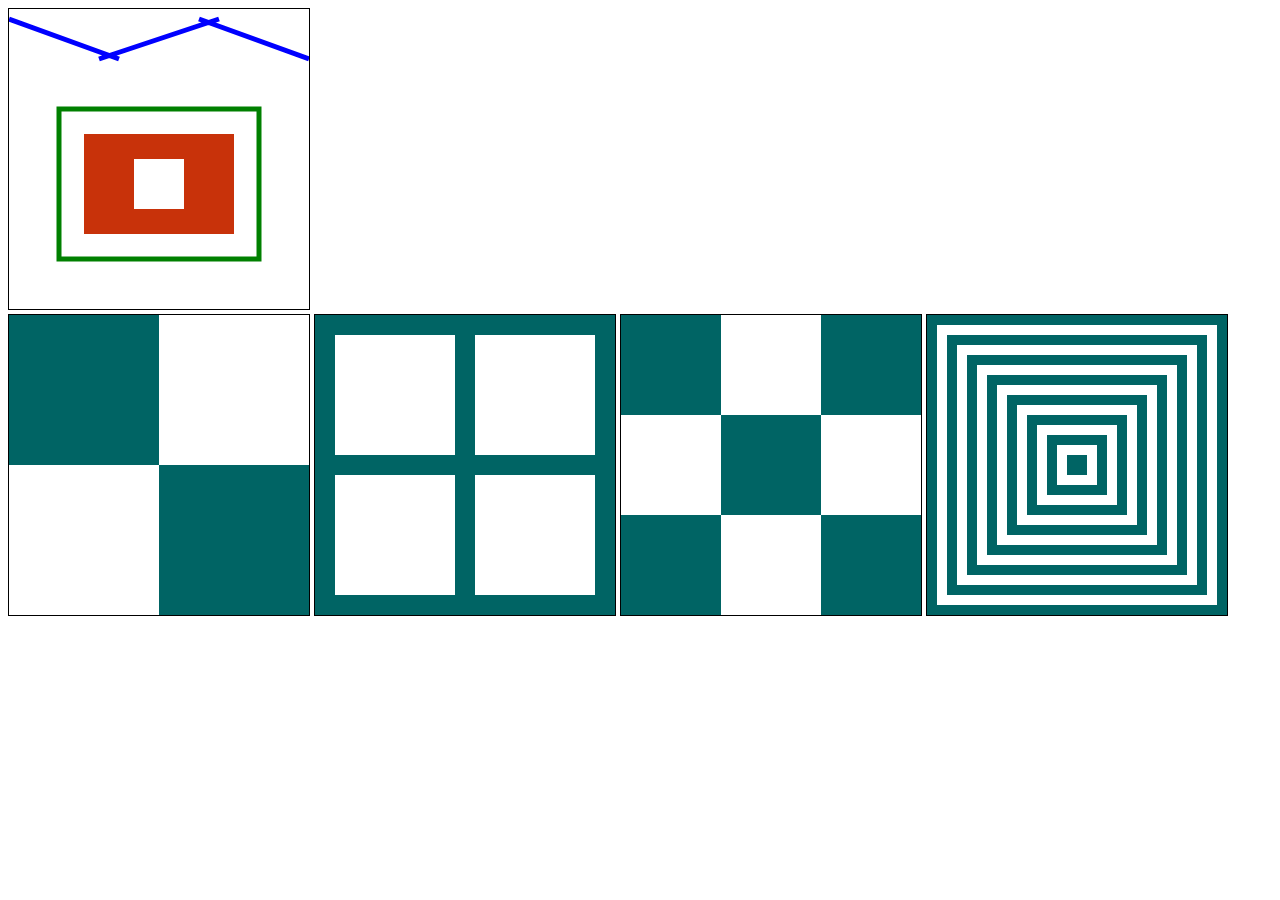
<file: Lesson 2/index.html>
<!DOCTYPE html>
<html>
<head>
	<title>Lesson 2</title>
	<link rel="stylesheet" type="text/css" href="style.css">
</head>
<body>
<canvas id="myCanvas" width="300" height="300"></canvas>
<br>

<canvas id="one" width="300" height="300"></canvas>

<canvas id="two" width="300" height="300"></canvas>
<canvas id="three" width="300" height="300"></canvas>
<canvas id="four" width="300" height="300"></canvas>

<script type="text/javascript" src="app.js"></script>
</body>
</html>
</file>
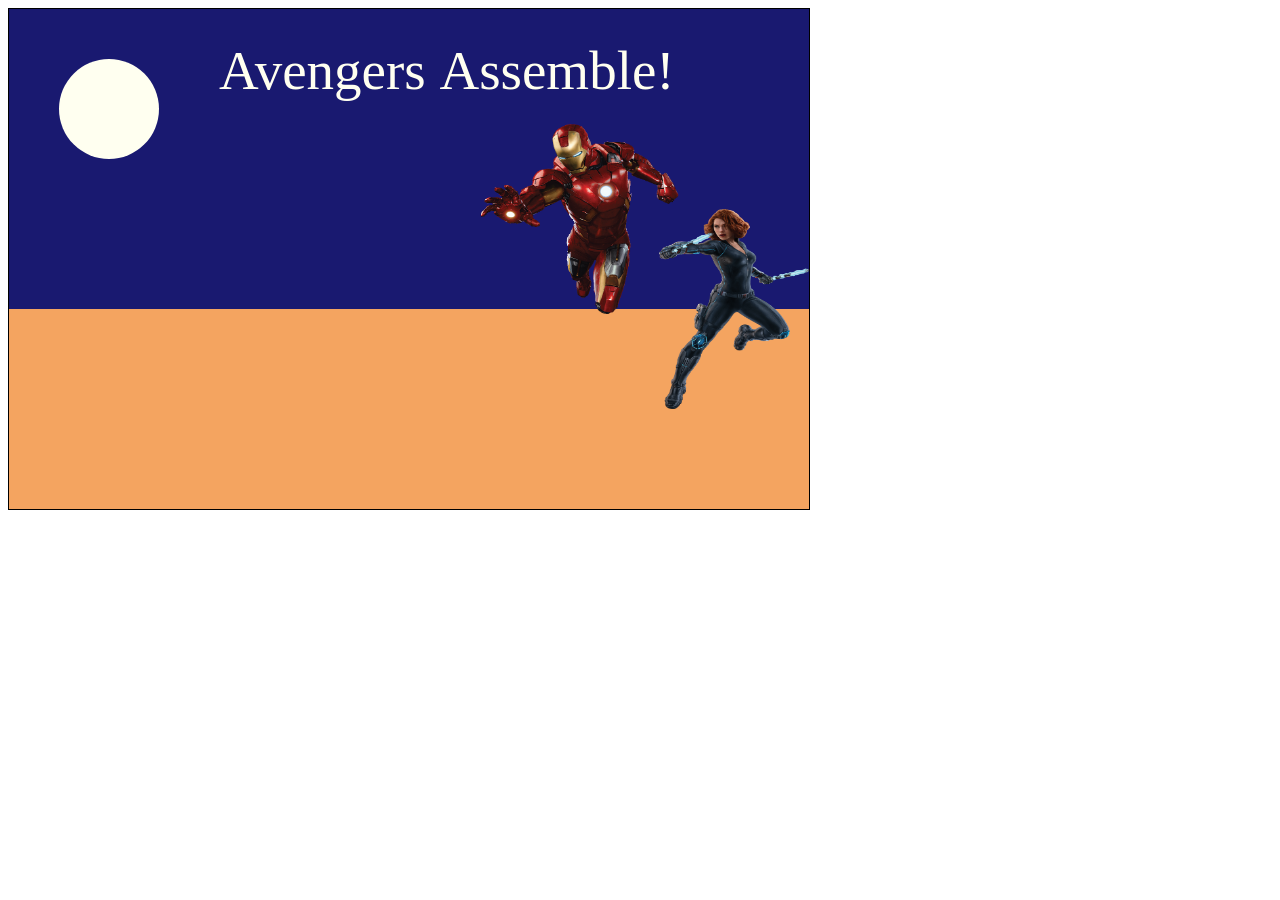
<file: Lesson 4/index.html>
<!DOCTYPE html>
<html>
<head>
	<title>Lesson 4</title>
	<link href="https://fonts.googleapis.com/css?family=Bangers" rel="stylesheet">
	<link rel="stylesheet" type="text/css" href="style.css">
</head>
<body>
<canvas id="myCanvas" width="800" height="500"></canvas>

<script type="text/javascript" src="app.js"></script>
</body>
</html>
</file>
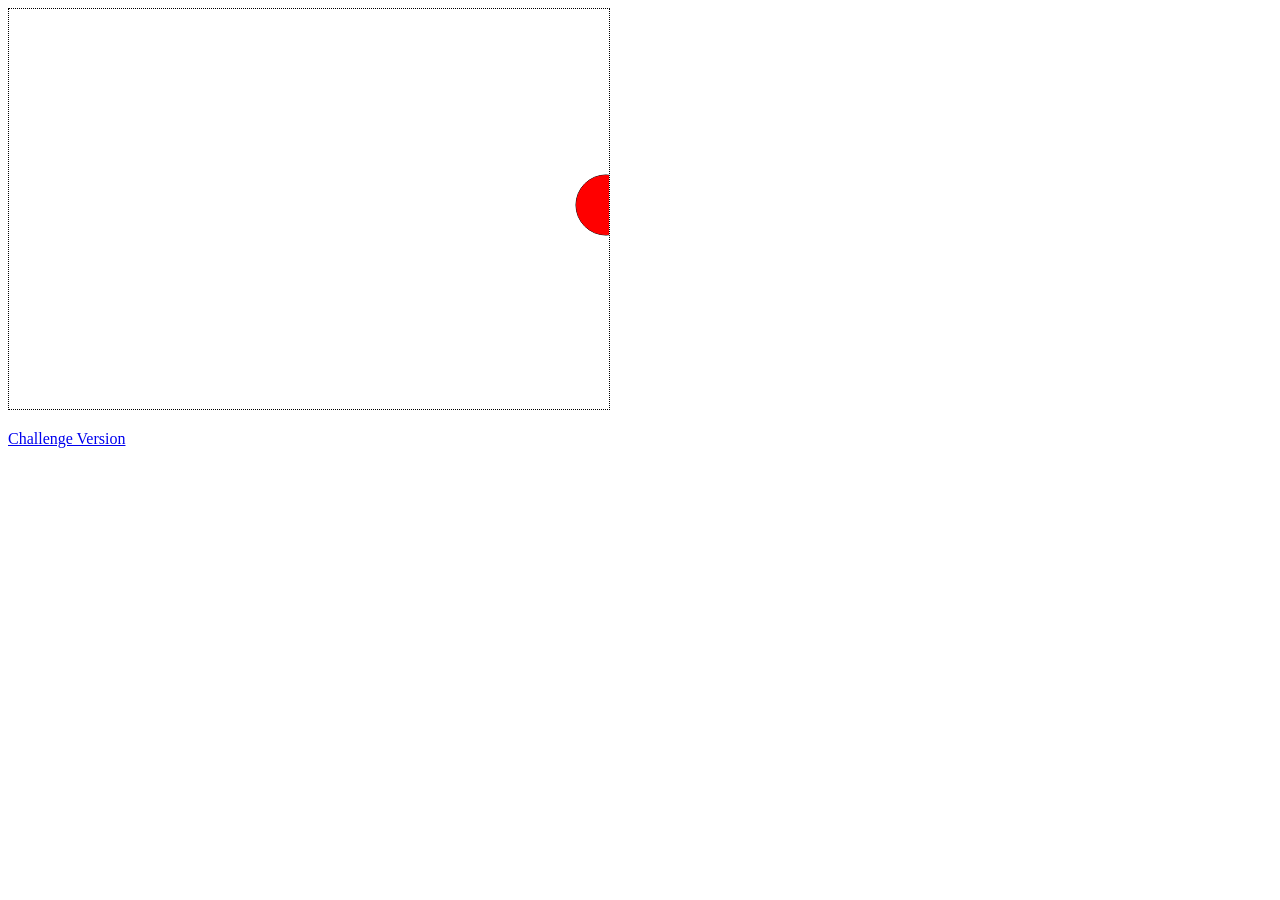
<file: Lesson 5/index.html>
<!DOCTYPE html>
<html>
<head>
	<title>Lesson 5</title>
	<link rel="stylesheet" type="text/css" href="style.css">
</head>
<body>
	<canvas id="myCanvas" width="600" height="400"></canvas>


	<p><a href="https://first-code-academy.github.io/AC302/lesson5/challenge.html">Challenge Version</a></p>

	<script type="text/javascript" src="app.js"></script>

</body>
</html>
</file>
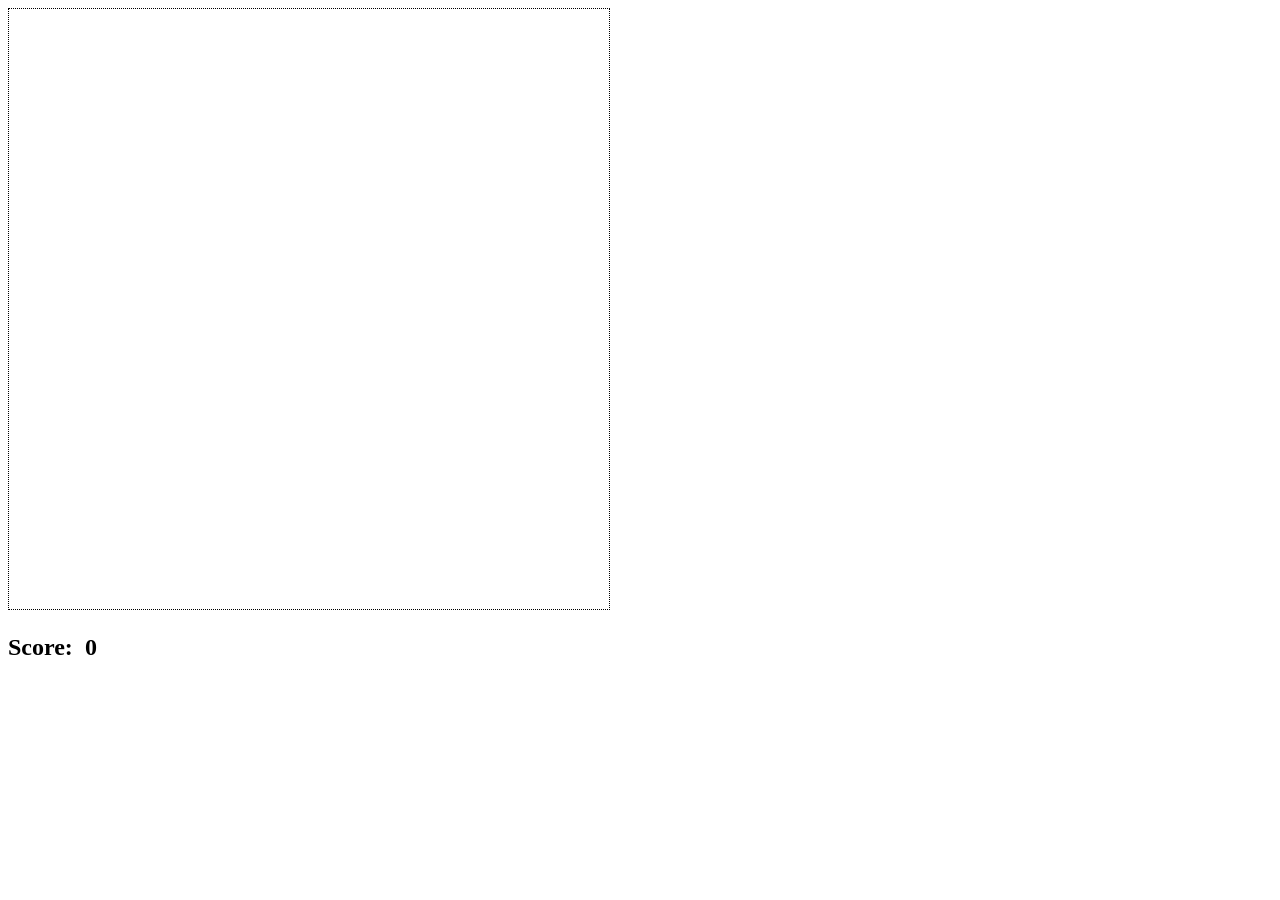
<file: Lesson 6/index.html>
<!DOCTYPE html>
<html>
<head>
	<title>Pacman</title>
	<link rel="stylesheet" type="text/css" href="style.css">
</head>
<body>
	<canvas id="myCanvas" height="600" width="600"></canvas>
	<div>
		<h2>Score: &nbsp</h2>
		<h2 id = "score"> 0</h2>
	</div>

	<script type="text/javascript" src="app.js"></script>
</body>
</html>
</file>
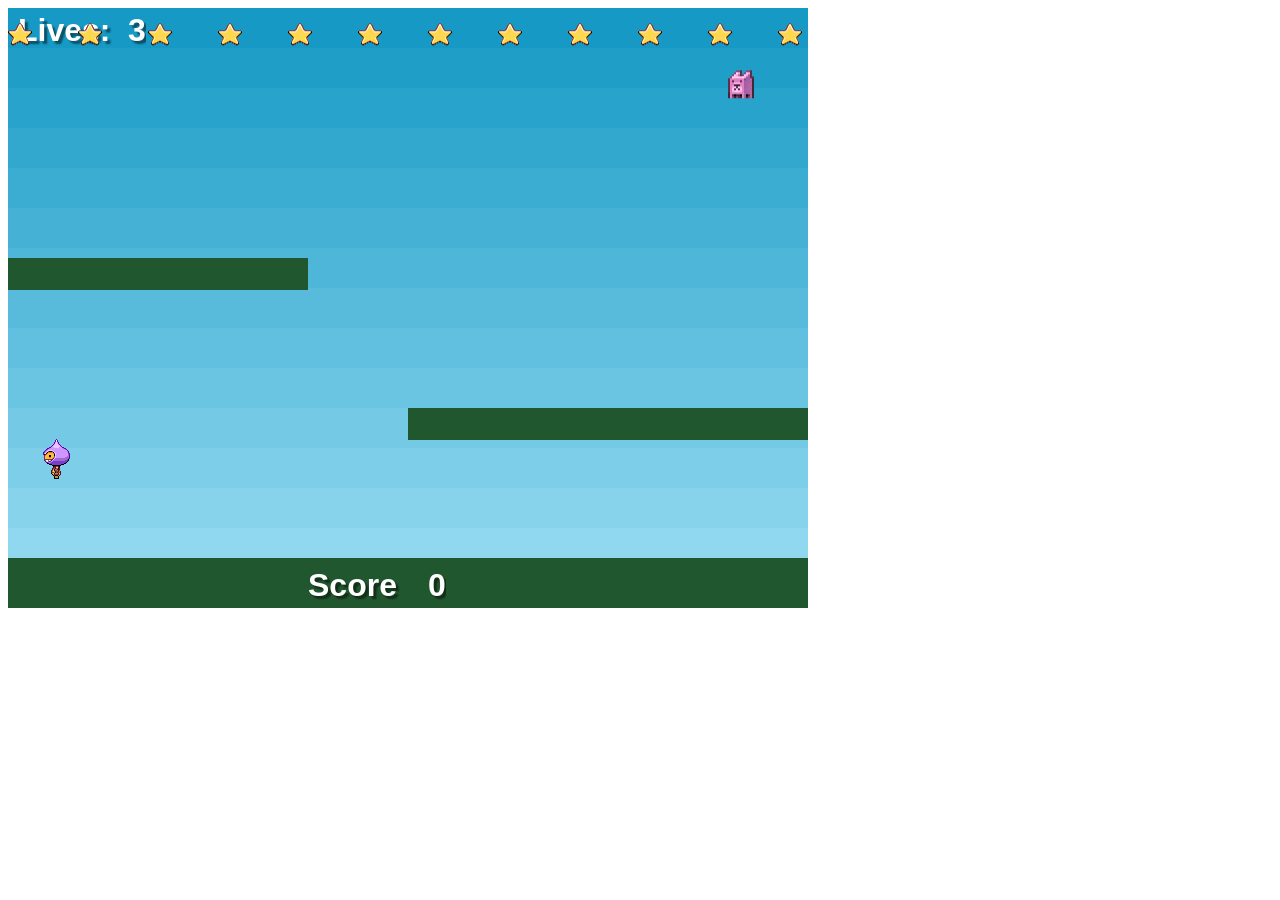
<file: Lesson 7 (final project and Phaser.io)/index.html>
<!DOCTYPE html>
<html>
<head>
	<title>Phaser Game</title>
	<script type="text/javascript" src = "phaser.min.js"></script>
</head>
<body>

<script type="text/javascript" src = "app.js"></script>

</body>
</html>
</file>
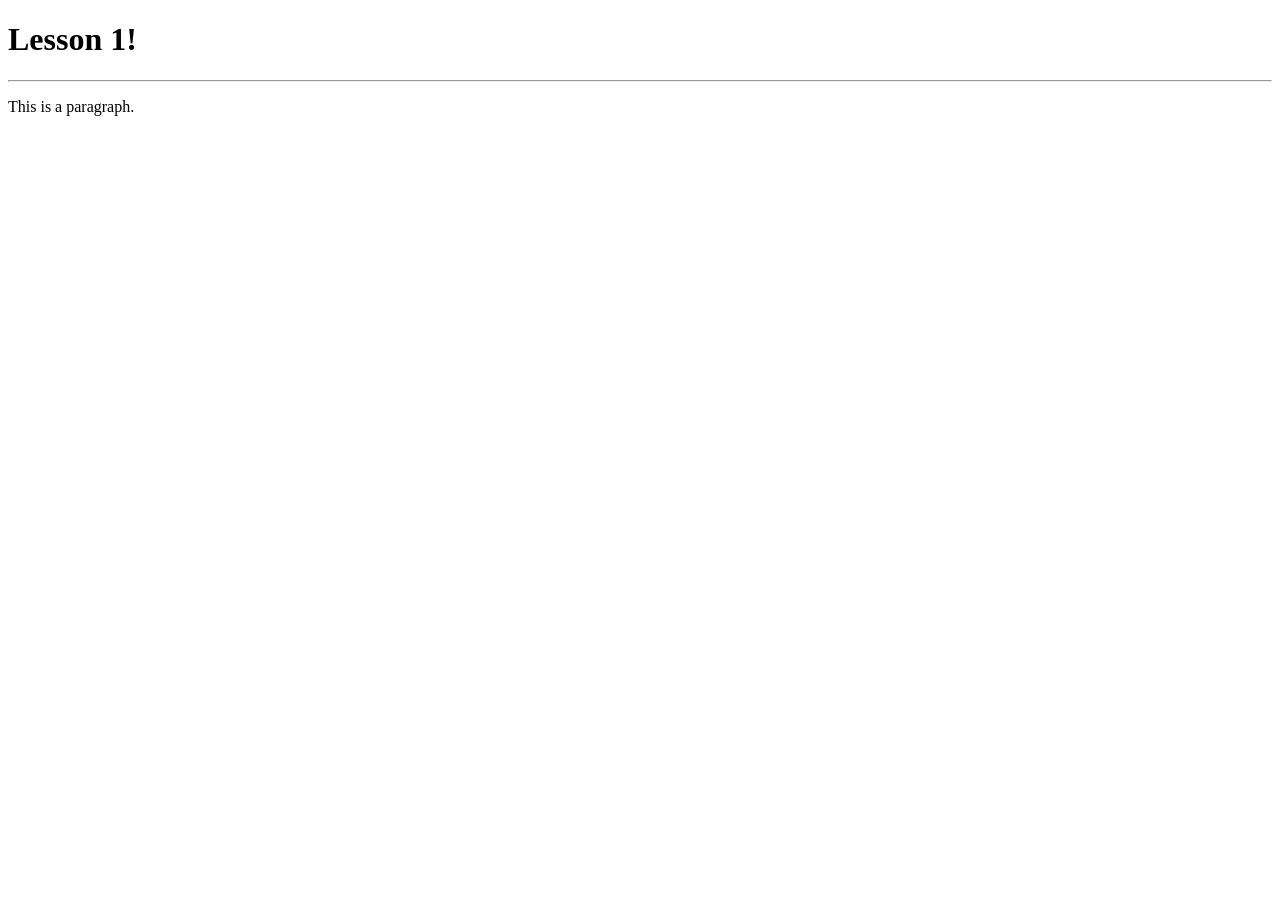
<file: Lesson 1/hello.html>
<!DOCTYPE html>
<html>
<head>
	<title>Lesson 1</title>
	<style type="text/css" href = "style.css"></style>
	<script type="text/javascript" src = "app.js"></script>
</head>
<body>

<h1> Lesson 1! </h1>
<hr>
<p> This is a paragraph.</p>

</body>
</html>
</file>
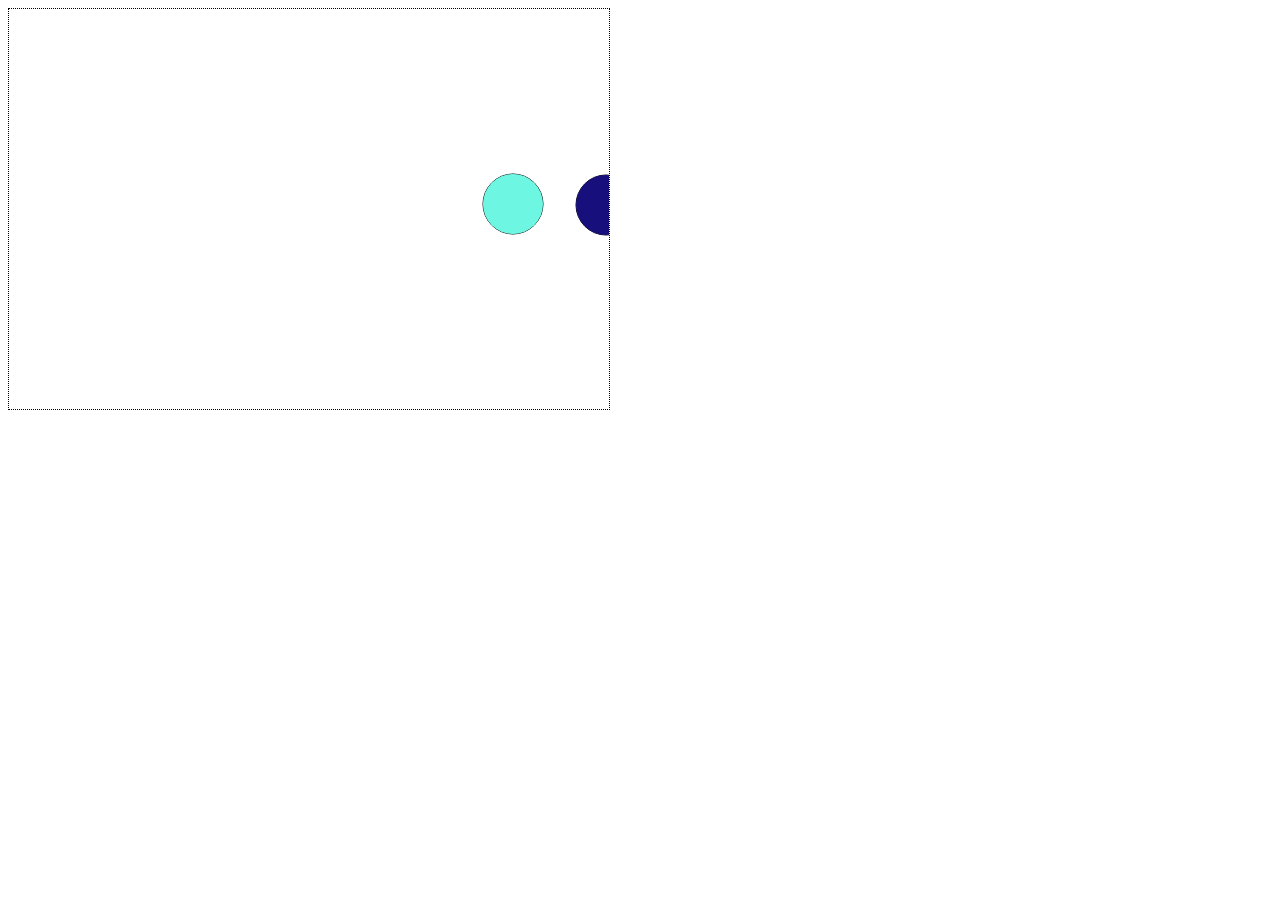
<file: Lesson 5/challenge.html>
<!DOCTYPE html>
<html>
<head>
	<title>Lesson 5</title>
	<link rel="stylesheet" type="text/css" href="style.css">
</head>
<body>
	<canvas id="myCanvas" width="600" height="400"></canvas>

	<script type="text/javascript" src="appV2.js"></script>

</body>
</html>
</file>
<file: Lesson 2/style.css>
canvas{
	border: black 1px solid;
}
</file>
<file: Lesson 4/style.css>
canvas{
	border: black 1px solid;
}
</file>
<file: Lesson 5/style.css>
canvas {
	border: 1px black dotted;
}
</file>
<file: Lesson 6/style.css>
canvas {
	border:  1px black dotted;
}

div {
	display: flex;
}
</file>
